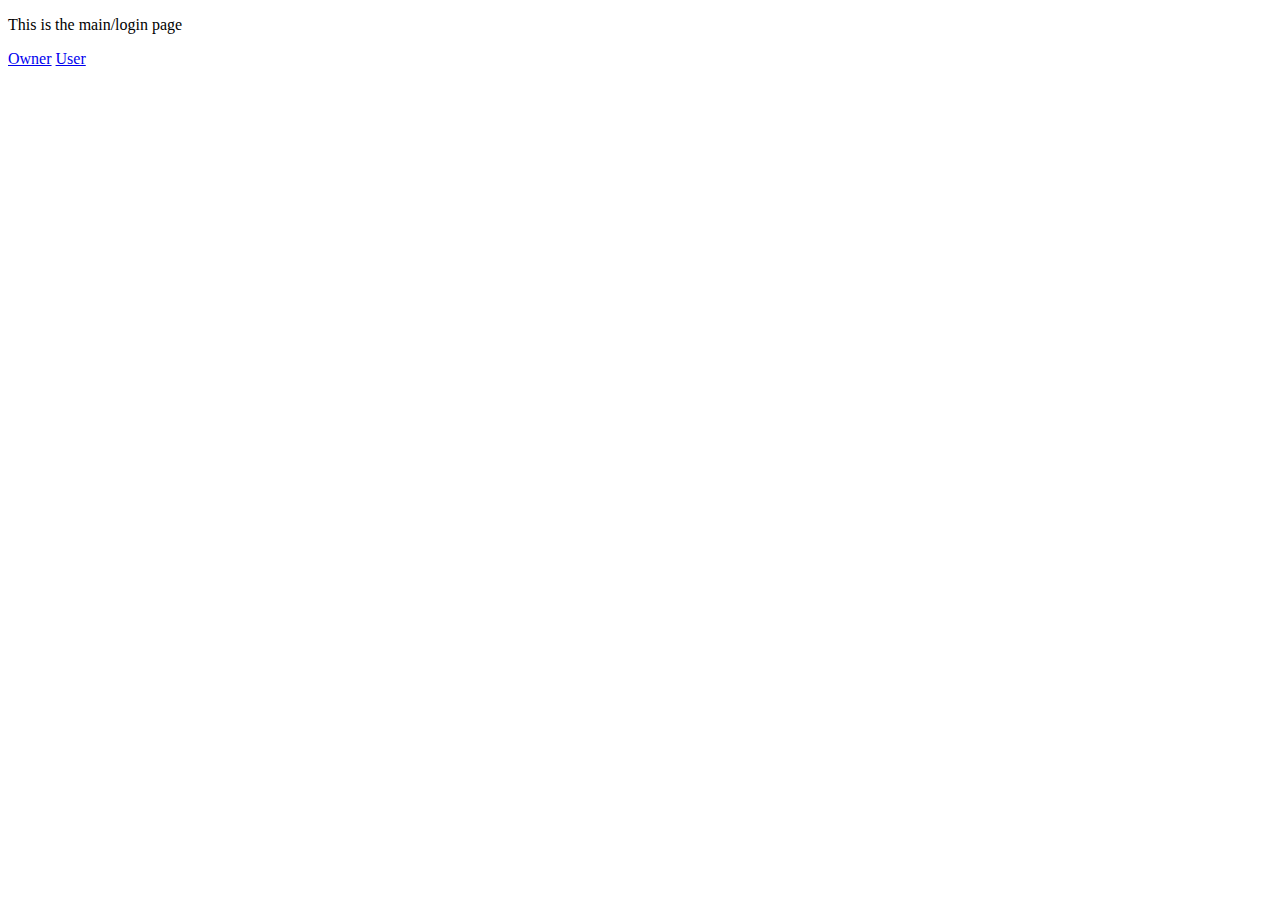
<file: backend/src/main/resources/static/index.html>
<!DOCTYPE html>
<html lang="en">
<head>
    <meta charset="UTF-8">
    <title>Estate</title>
</head>
<body>

<p>This is the main/login page</p>

<a href="views/owner/home.html">Owner</a>
<a href="views/user/home.html">User</a>
</body>
</html>
</file>
